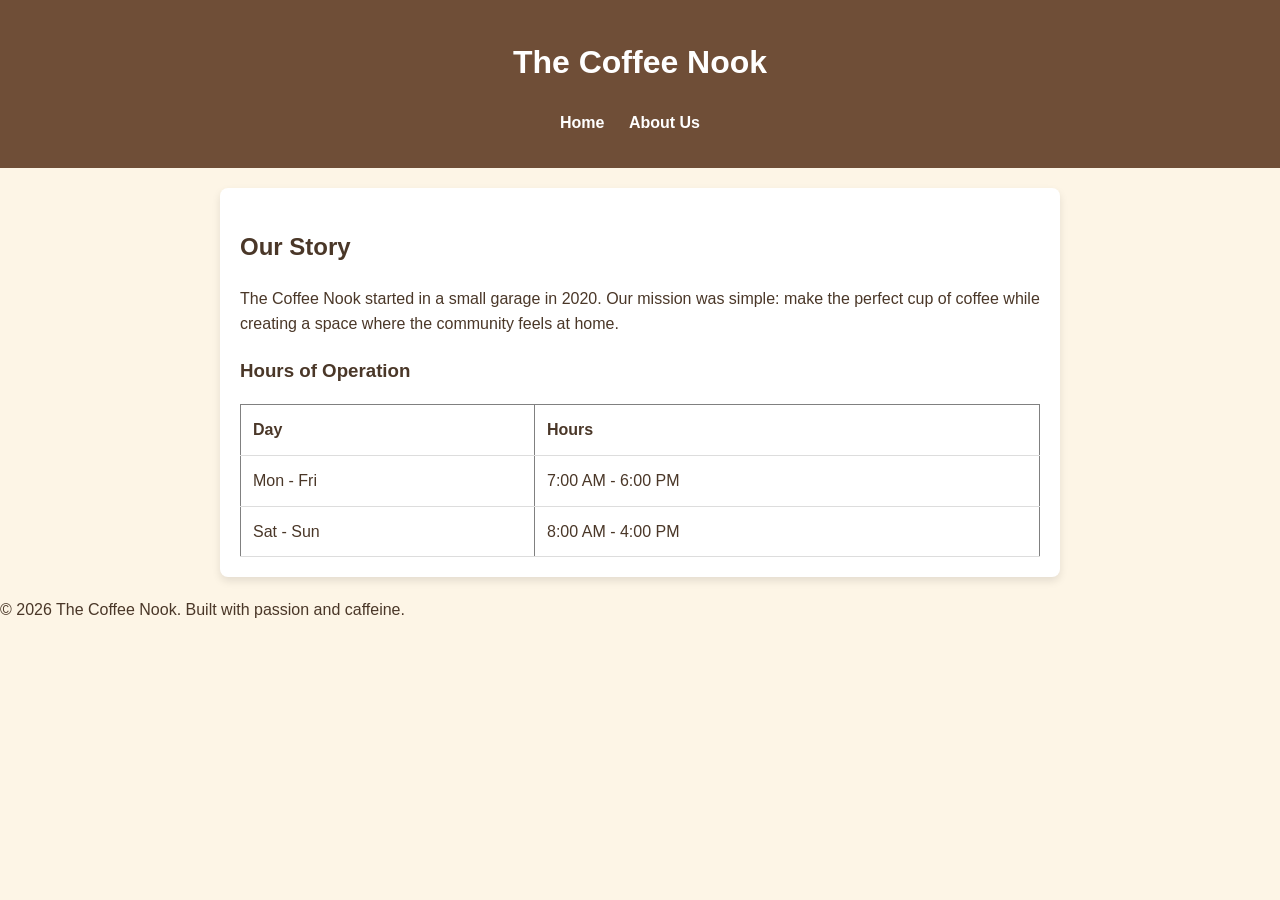
<file: about.html>
<!DOCTYPE html>
<html lang="en">
<head>
    <link rel="stylesheet" href="style.css">
    <meta charset="UTF-8">
    <meta name="viewport" content="width=device-width, initial-scale=1.0">
    <title>About Us | The Coffee Nook</title>
</head>
<body>

    <header>
        <h1>The Coffee Nook</h1>
        <nav>
            <ul>
                <li><a href="index.html">Home</a></li>
                <li><a href="about.html">About Us</a></li>
            </ul>
        </nav>
    </header>

    <main>
        <h2>Our Story</h2>
        <p>The Coffee Nook started in a small garage in 2020. Our mission was simple: make the perfect cup of coffee while creating a space where the community feels at home.</p>
        
        <h3>Hours of Operation</h3>
        <table border="1">
            <tr>
                <th>Day</th>
                <th>Hours</th>
            </tr>
            <tr>
                <td>Mon - Fri</td>
                <td>7:00 AM - 6:00 PM</td>
            </tr>
            <tr>
                <td>Sat - Sun</td>
                <td>8:00 AM - 4:00 PM</td>
            </tr>
        </table>
    </main>

    <footer>
        <p>&copy; 2026 The Coffee Nook. Built with passion and caffeine.</p>
    </footer>

</body>
</html>
</file>
<file: style.css>
body {
    font-family: 'Segoe UI', Tahoma, Geneva, Verdana, sans-serif;
    line-height: 1.6;
    color: #4a3728; 
    background-color: #fdf5e6; 
    margin: 0;
    padding: 0;
}


header {
    background-color: #6f4e37; 
    color: white;
    padding: 1rem;
    text-align: center;
}

nav ul {
    list-style: none;
    padding: 0;
}

nav ul li {
    display: inline;
    margin-right: 20px;
}

nav a {
    color: white;
    text-decoration: none;
    font-weight: bold;
}

main {
    max-width: 800px;
    margin: 20px auto;
    padding: 20px;
    background: white;
    border-radius: 8px;
    box-shadow: 0 4px 8px rgba(0,0,0,0.1);
}

table {
    width: 100%;
    border-collapse: collapse;
    margin-top: 10px;
}

th, td {
    padding: 12px;
    text-align: left;
    border-bottom: 1px solid #ddd;
}
</file>
